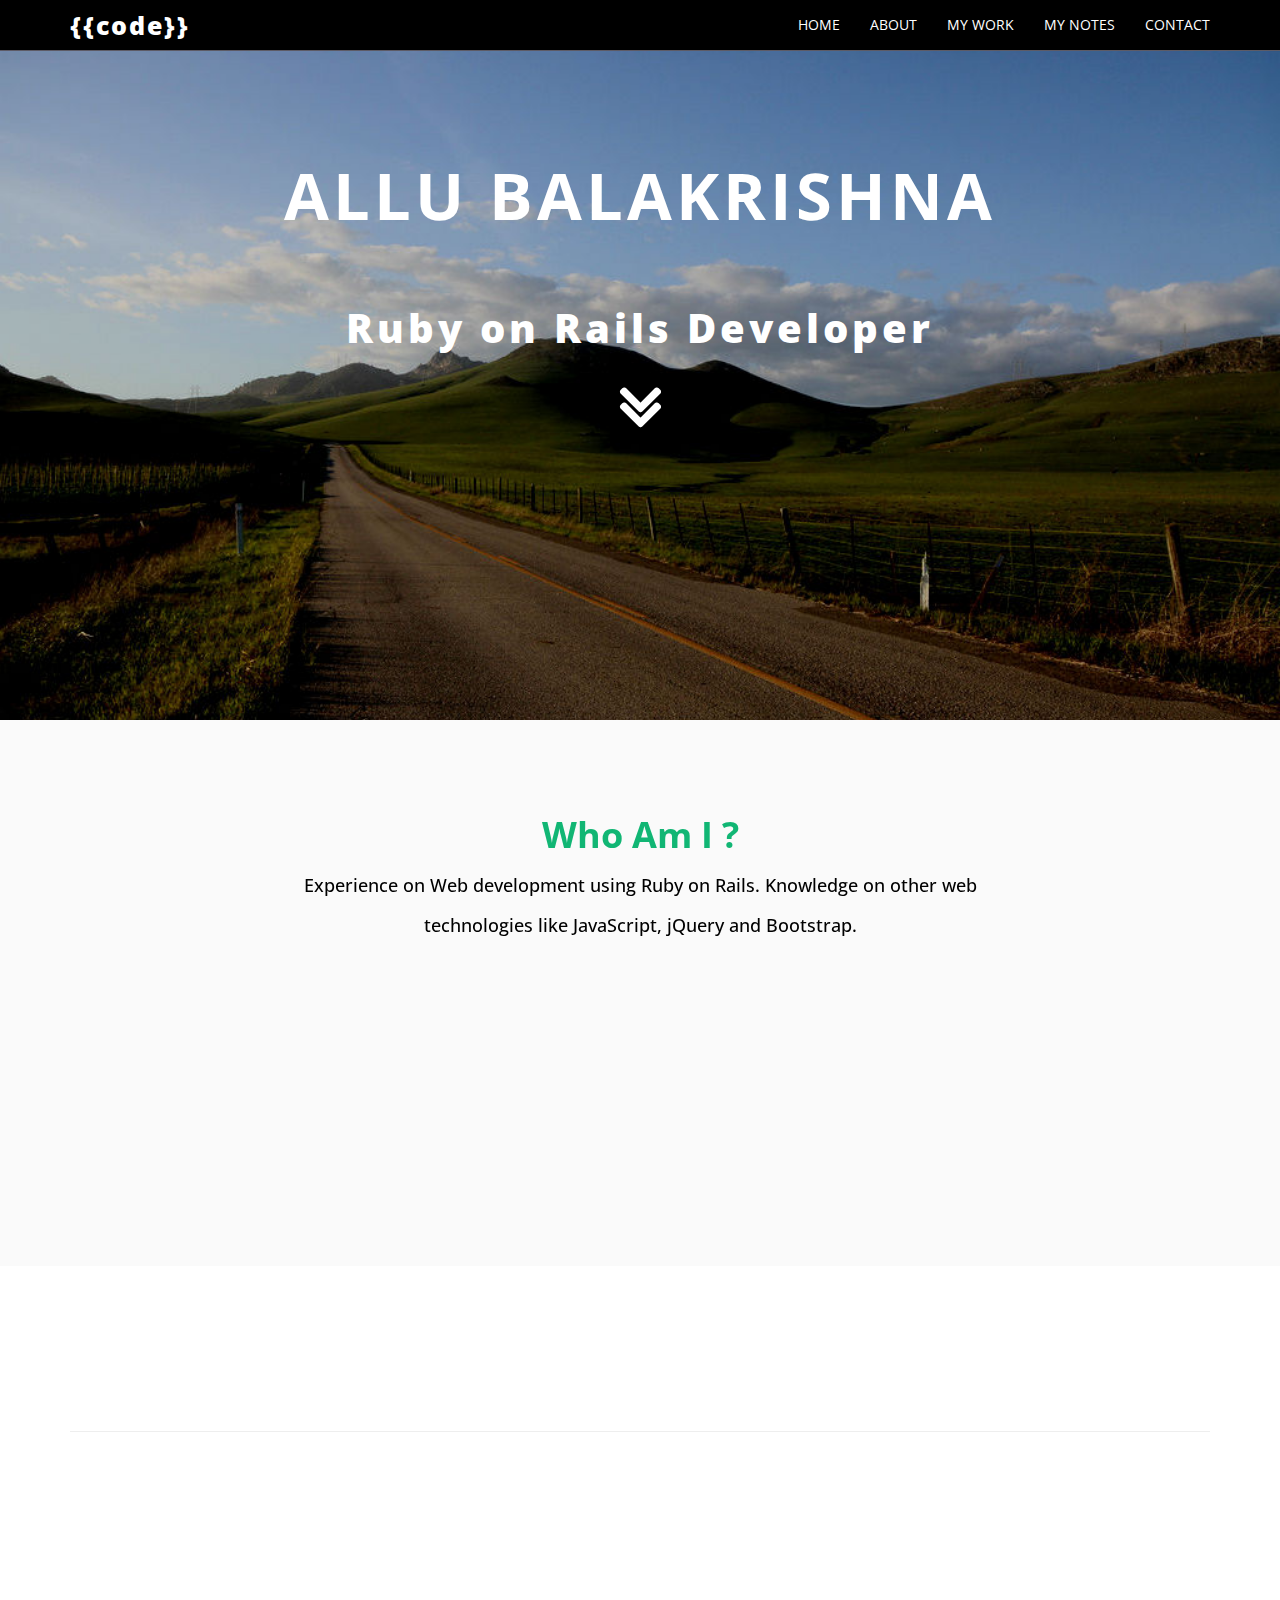
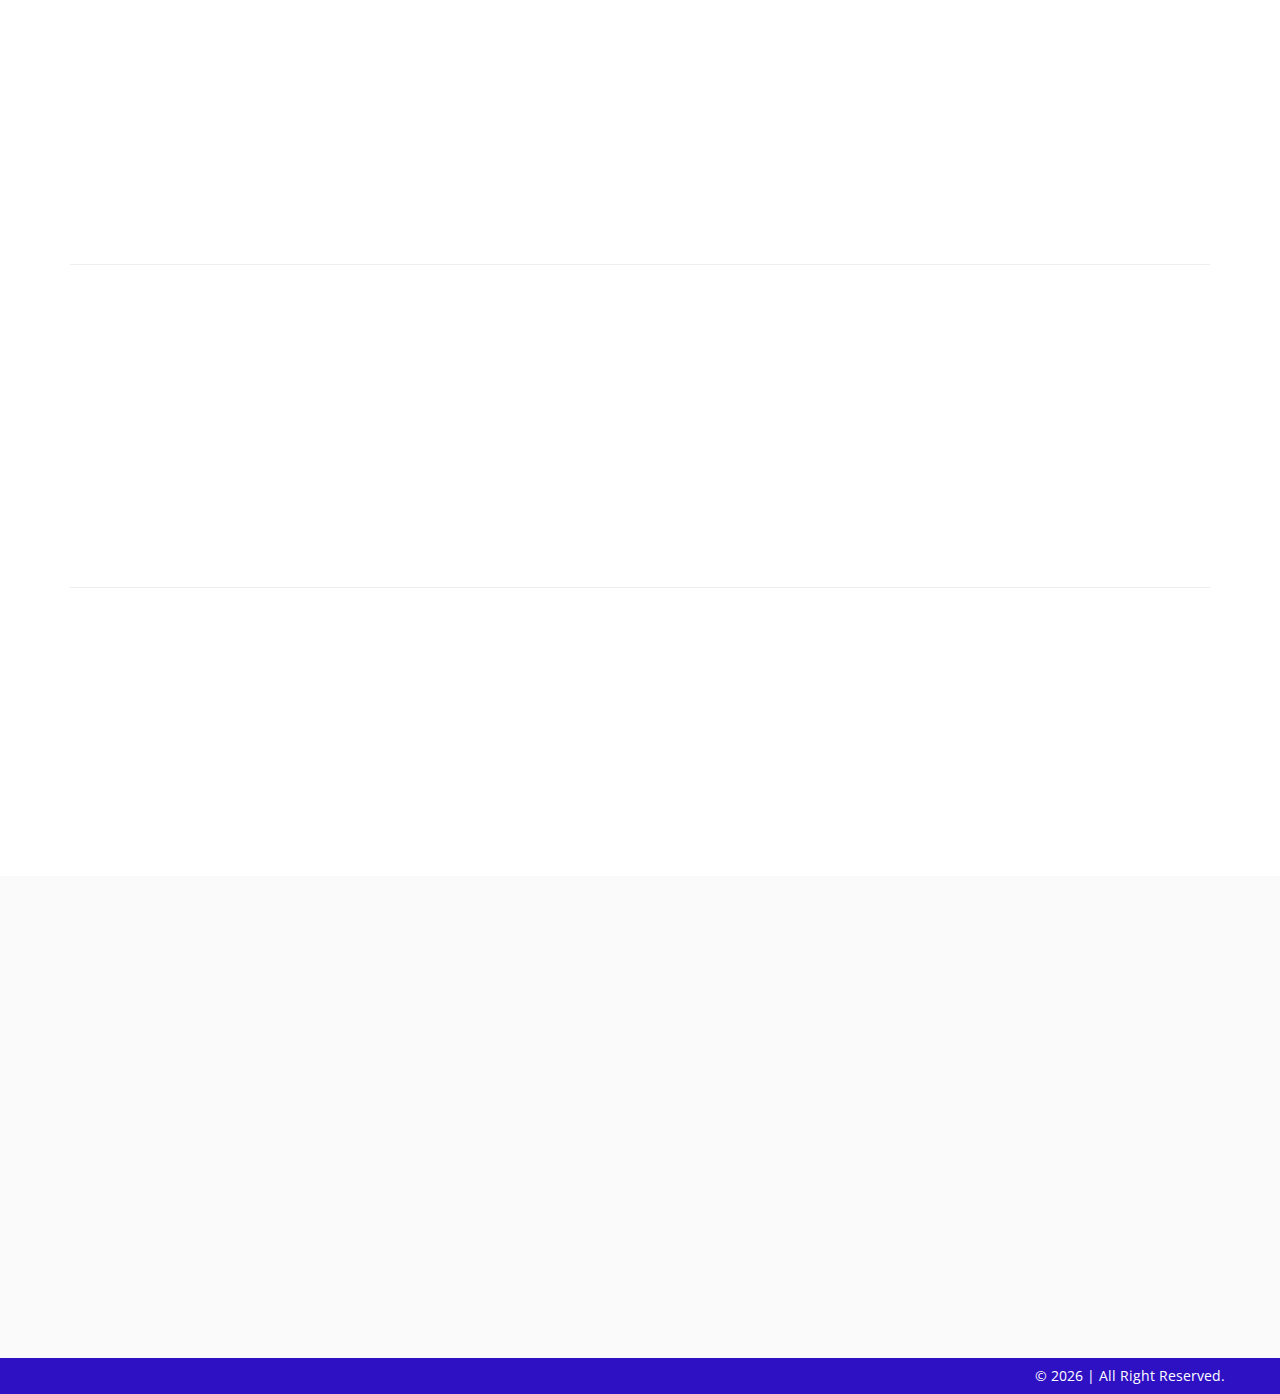
<file: index.html>
<!DOCTYPE html>
<!--[if lt IE 7 ]><html class="ie ie6" lang="en"> <![endif]-->
<!--[if IE 7 ]><html class="ie ie7" lang="en"> <![endif]-->
<!--[if IE 8 ]><html class="ie ie8" lang="en"> <![endif]-->
<!--[if (gte IE 9)|!(IE)]><!-->
<html lang="en">
<!--<![endif]-->
<!-- HEAD SECTION -->
<head>
    <meta charset="utf-8">
    <meta name="viewport" content="width=device-width, initial-scale=1, maximum-scale=1">
    <meta name="description" content="">
    <meta name="author" content="">
    <!--[if IE]>
    <meta http-equiv="X-UA-Compatible" content="IE=edge,chrome=1">
    <![endif]-->
    <title>Allu Balakrishna</title>
    <!--GOOGLE FONT -->
    <link href='http://fonts.googleapis.com/css?family=Open+Sans' rel='stylesheet' type='text/css'>
    <!--BOOTSTRAP MAIN STYLES -->
    <link href="assets/css/bootstrap.css" rel="stylesheet" />
    <!--FONTAWESOME MAIN STYLE -->
    <link href="assets/css/font-awesome.min.css" rel="stylesheet" />
    <!--CUSTOM STYLE -->
    <link href="assets/css/style.css" rel="stylesheet" />
    <!-- HTML5 shim and Respond.js IE8 support of HTML5 elements and media queries -->
    <!--[if lt IE 9]>
    <script src="https://oss.maxcdn.com/libs/html5shiv/3.7.0/html5shiv.js"></script>
    <script src="https://oss.maxcdn.com/libs/respond.js/1.3.0/respond.min.js"></script>
    <![endif]-->
</head>
<!--END HEAD SECTION -->
<body>
<!-- NAV SECTION -->
<div class="navbar navbar-inverse navbar-fixed-top">
    <div class="container">
        <div class="navbar-header">
            <button type="button" class="navbar-toggle" data-toggle="collapse" data-target=".navbar-collapse">
                <span class="icon-bar"></span>
                <span class="icon-bar"></span>
                <span class="icon-bar"></span>
            </button>
            <a class="navbar-brand" href="#">{{code}}</a>
        </div>
        <div class="navbar-collapse collapse">
            <ul class="nav navbar-nav navbar-right">
                <li><a href="#header-section">HOME</a></li>
                <li><a href="#about-section">ABOUT</a></li>
                <li><a href="#products-section">MY WORK</a></li>
                <li><a href="my_notes.html">MY NOTES</a></li>
                <li><a href="#contact-section">CONTACT</a></li>
            </ul>
        </div>

    </div>
</div>
<!--END NAV SECTION -->
<!-- HEADER SECTION -->
<div id="header-section">
    <div class="container">
        <div class="row centered">
            <div class="col-md-8 col-md-offset-2">
                <h1><strong> ALLU BALAKRISHNA</strong>

                </h1>
                <br /> <br /> <br />
                <h2> Ruby on Rails Developer</h2>
                <br />
                <a href="#about-section">  <i class="fa fa-angle-double-down fa-5x down-icon"></i> </a>
            </div>
        </div>
    </div>
</div>
<!--END HEADER SECTION -->
<!--ABOUT SECTION -->
<div id="about-section" >
    <div class="container" >
        <div class="row main-top-margin text-center">
            <div class="col-md-8 col-md-offset-2 " data-scrollreveal="enter top and move 100px, wait 0.3s">
                <h1>Who Am I ?</h1>
                <h4>
                    Experience on Web development using Ruby on Rails. Knowledge on other web technologies like JavaScript, jQuery and
                    Bootstrap.
                </h4>
            </div>
        </div>
        <!-- ./ Main Heading-->
        <div class="row main-low-margin text-center">
            <div class="col-md-3 " data-scrollreveal="enter left and move 100px, wait 0.4s">
                <img class="img-circle" src="assets/img/team/pic.jpg" alt="">
                <h4><strong>BALAKRISHNA</strong> </h4>
                <!--<p>-->
                <!--Lorem ipsum dolor sit amet, consectetur adipiscing elit.-->
                <!--Curabitur nec nisl odio.-->
                <!--</p>-->
                <p>
                    <a href="#"><i class="fa fa-facebook-square fa-2x color-facebook"></i></a>
                    <a href="#"><i class="fa fa-twitter-square fa-2x color-twitter"></i></a>
                    <a href="#"><i class="fa fa-linkedin-square fa-2x color-linkedin"></i></a>
                </p>

            </div>

            <div class="col-md-7 col-sm-7 col-md-offset-1  text-justify" data-scrollreveal="enter right and move 100px, wait 0.4s">
                <!--<h3> Lorem ipsum dolor sit amet Riopsh</h3>-->
                <!--<p>-->
                <!--Lorem ipsum dolor sit amet, consectetur adipiscing elit.-->
                <!--Curabitur nec nisl odio. Mauris vehicula at nunc id posuere.-->
                <!--Lorem ipsum dolor sit amet, consectetur adipiscing elit.-->
                <!--Curabitur nec nisl odio. Mauris vehicula at nunc id posuere.-->
                <!--Lorem ipsum dolor sit amet, consectetur adipiscing elit.-->
                <!--Lorem ipsum dolor sit amet, consectetur adipiscing elit.-->
                <!--Curabitur nec nisl odio. Mauris vehicula at nunc id posuere.-->

                <!--</p>-->
                <!--<p>-->
                <!--Lorem ipsum dolor sit amet, consectetur adipiscing elit.-->
                <!--Curabitur nec nisl odio. Mauris vehicula at nunc id posuere.-->
                <!--Lorem ipsum dolor sit amet, consectetur adipiscing elit.-->
                <!--Curabitur nec nisl odio. Mauris vehicula at nunc id posuere.-->

                <!--</p>-->
            </div>
        </div>
        <!-- ./ Row Content-->
    </div>
</div>
<!-- END ABOUT SECTION -->


<!--WORK/PRODUCTS SECTION -->
<div id="products-section" >
    <div class="container" >
        <div class="row main-top-margin text-center" data-scrollreveal="enter top and move 100px, wait 0.3s">
            <div class="col-md-8 col-md-offset-2 ">
                <h1>My Work</h1>
                <!--<h4>-->
                <!--Please check the links below.-->
                <!--<br>-->
                <!--</h4>-->
                <!--<ul>-->
                <!--<li><a href="http://www.dittotv.com" target="_blank">dittoTV</a></li><br>-->
                <!--<li><a href="http://www.go.zliving.com" target="_blank">Zliving</a></li><br>-->
                <!--<li><a href="http://www.dishonline.in" target="_blank">dishOnline</a></li><br>-->
                <!--</ul>-->
            </div>
        </div>
        <!-- ./ Main Heading-->
        <hr />
        <div class="row main-low-margin" >
            <div class="col-md-10  col-md-offset-1 ">
                <div class="col-md-4 col-sm-4" data-scrollreveal="enter left and move 100px, wait 0.8s">
                    <!--<img src="assets/img/product/prd1.png" alt="">-->
                </div>
                <div class="col-md-8 " data-scrollreveal="enter right and move 100px, wait 0.4s">
                    <h4 >  <strong class="color-red">dittoTV </strong></h4>
                    <p>
                        dittoTV is India’s first over-the- top (OTT) TV distribution platform offering LIVE TV and On Demand Content
                        to end consumers on their mobile phones, tablets, laptops, desktops, entertainment boxes and connected TVs.
                        dittoTV is available across the globe. Ditto TV hosts 105 LIVE TV channels and over 10,000 hours of TV Shows, Videos and Movies. dittoTV offers features such as an elaborative electronic program guide, a content recommendation engine, an elegant user
                        interface, multicurrency payment option and free cash-on- delivery service, all of which will be integral to enhancing
                        the user experience.
                    </p>
                    <a href="http://www.dittotv.com" target="_blank" class="btn btn-success" >See Live</a>
                </div>
            </div>

        </div>
        <!-- ./ Row Content-->
        <hr />
        <div class="row main-low-margin bottam-pad" >

            <div class="col-md-10  col-md-offset-1 ">
                <div class="col-md-8 " data-scrollreveal="enter left and move 100px, wait 0.4s">
                    <h4 >  <strong class="color-red">Zliving </strong></h4>
                    <p>
                        Z Living Go is the leading online subscription service that makes it easy to stream a range of wellness
                        content. Z Living Go members can instantly watch the live HD channel &amp; on-demand TV episodes streamed to their
                        devices and computers.
                    </p>
                    <a href="http://www.origin.go.zliving.com" target="_blank" class="btn btn-success" > See Live </a>
                </div>
                <div class="col-md-4 " data-scrollreveal="enter right and move 100px, wait 0.4s">
                    <!--<img class="img-margin-product" src="assets/img/product/prd1.png" alt="">-->
                </div>
            </div>
        </div>
        <hr />
        <div class="col-md-10  col-md-offset-1 ">
            <div class="col-md-4 col-sm-4" data-scrollreveal="enter left and move 100px, wait 0.8s">
                <!--<img src="assets/img/product/prd1.png" alt="">-->
            </div>
            <div class="col-md-8 " data-scrollreveal="enter right and move 100px, wait 0.4s">
                <h4 >  <strong class="color-red">dishOnline </strong></h4>
                <p>
                    dishOnline is a premium Online Video Streaming service exclusively for the dishTV subscribers with 50+ LIVE
                    channels, movies and much more. Access your personal TV with dishOnline, anytime, anywhere - be it on your mobile,
                    tablet, computer and all other internet-enabled devices. Empowering you with instant access to the world of news,
                    entertainment, sports, movies and more..
                </p>
                <a href="http://www.dishonline.in" target="_blank" class="btn btn-success" > See Live </a>
            </div>
            <div class="col-md-4 " data-scrollreveal="enter right and move 100px, wait 0.4s">
                <!--<img class="img-margin-product" src="assets/img/product/prd1.png" alt="">-->
            </div>
        </div>
    </div>
    <!-- ./ Row Content-->
</div>
</div>
<!--END WORK/PRODUCTS SECTION -->
<!--CONTACT SECTION -->
<div id="contact-section">
    <div class="container" >
        <div class="row main-top-margin text-center">
            <div class="col-md-8 col-md-offset-2 " data-scrollreveal="enter top and move 100px, wait 0.3s">
                <h1>Contact</h1>
                <h4>
                    <!--Lorem ipsum dolor sit amet, consectetur adipiscing elit.-->
                    <!--Lorem ipsum dolor sit amet, consectetur adipiscing elit.-->
                    <!--Curabitur nec nisl odio. Mauris vehicula at nunc id posuere.-->
                </h4>
            </div>
        </div>
        <!-- ./ Main Heading-->
        <div class="row">
            <div class="col-md-12  col-sm-12 ">
                <div class="col-md-6  " data-scrollreveal="enter left and move 100px, wait 0.4s">
                    <h3> My Work Location</h3>
                    <hr />
                    <p>
                        Bangalore<br>
                        Karnataka<br>
                        India
                    </p>

                </div>
                <div class="col-md-6  " data-scrollreveal="enter right and move 100px, wait 0.4s">
                    <h3>Drop a Line</h3>
                    <hr />
                    <form>
                        <div class="row">
                            <div class="col-md-6 ">
                                <div class="form-group">
                                    <input type="text" class="form-control" required="required" placeholder="Name">
                                </div>
                            </div>
                            <div class="col-md-6">
                                <div class="form-group">
                                    <input type="text" class="form-control" required="required" placeholder="Email address">
                                </div>
                            </div>
                        </div>
                        <div class="row">
                            <div class="col-md-6 ">
                                <div class="form-group">
                                    <input type="text" class="form-control" required="required" placeholder="Subject">
                                </div>
                            </div>
                            <div class="col-md-6 ">
                                <div class="form-group">
                                    <input type="text" class="form-control"  placeholder="Ref. (IF any)">
                                </div>
                            </div>
                        </div>
                        <div class="row">
                            <div class="col-md-12 ">
                                <div class="form-group">
                                    <textarea name="message" id="message" required="required" class="form-control" rows="3"  placeholder="Message"></textarea>
                                </div>
                                <div class="form-group">
                                    <button type="submit" class="btn btn-primary">Submit Request</button>
                                </div>
                            </div>
                        </div>
                    </form>
                </div>
            </div>
        </div>
        <!-- ./ Row Content-->
    </div>
</div>
<!--END CONTACT SECTION -->
<!--FOOTER SECTION -->

<div id="footer">
    <div class="container">
        <div class="row ">
            &copy; <span></span>  | All Right Reserved.
        </div>
    </div>
</div>

<!--END FOOTER SECTION -->
<!-- JAVASCRIPT FILES PLACED AT THE BOTTOM TO REDUCE THE LOADING TIME  -->
<!-- CORE JQUERY LIBRARY -->
<script src="assets/js/jquery.js"></script>
<!-- CORE BOOTSTRAP LIBRARY -->
<script src="assets/js/bootstrap.min.js"></script>
<!-- SCROLL REVEL LIBRARY FOR SCROLLING ANIMATIONS-->
<script src="assets/js/scrollReveal.js"></script>
<!-- CUSTOM SCRIPT-->
<script src="assets/js/custom.js"></script>
</body>
</html>

<script>
    jQuery(function(){
        jQuery("#footer span").text(new Date().getFullYear());
    });
</script>
</file>
<file: assets/css/style.css>
/*=============================================================
    Authour URI: www.binarytheme.com
    License: Commons Attribution 3.0

    http://creativecommons.org/licenses/by/3.0/

    100% To use For Personal And Commercial Use.
    IN EXCHANGE JUST GIVE US CREDITS AND TELL YOUR FRIENDS ABOUT US
   
    ========================================================  */
/* ===========================================================
   GENERAL STYLES   
   ============================================================*/
body {
   font-family:'Open Sans', sans-serif;
    font-weight: 400;
    font-size: 14px;
    color: #000;   
    margin-top: 40px;
    line-height:16px;
}

h1, h2, h3, h4, h5, h6 {
      font-family:'Open Sans', sans-serif;
    font-weight: 500;
   line-height:40px;
   
}

h1 {
    color:#11B674;
    font-weight: 700;
}
.text-center {
    text-align: center; 
}

.main-top-margin {
     margin-top: 75px;
}
.main-low-margin {
     margin-top: 55px;
}

a,a:hover {
    text-decoration:none;
}

p {
    line-height: 30px;
    margin-bottom: 23px;
}

.img-margin-product {
    margin-top:30px;
}
.bottam-pad {
     padding-bottom:40px;
}
.text-justify {
    text-align:justify;
}
/* ==========================================================================
   COLOR CODES
   ========================================================================== */

.color-red {
    color:#ff0000;
}

.color-green {
    color:#07BB00;
}

.color-light-blue {
    color:#BB00BB;
}

.color-blue {
    color:#0052FF;
}
.color-brown {
    color:#EB8F2D;
}
.color-black {
    color:#000000;
}

/* ==========================================================================
   HEADER SECTION
   ========================================================================== */

#header-section {
	background: url(../img/header.jpg) no-repeat center top;
	margin-top: -20px;
	padding-top:20px;
	text-align:center;
	background-position: center center;
	min-height: 700px;
	width: 100%;	
    -webkit-background-size: 100%;
    -moz-background-size: 100%;
    -o-background-size: 100%;
    background-size: 100%;
    -webkit-background-size: cover;
    -moz-background-size: cover;
    -o-background-size: cover;
    background-size: cover;
}

#header-section h1 {
	margin-top: 120px;
	color: white;
	font-size: 65px;
	font-weight: 900;
	letter-spacing: 4px;
    line-height:70px;
}

#header-section h2 {
	color: white;
	font-size: 40px;
	font-weight: 900;
	letter-spacing: 4px;
}
.down-icon {
     color:white;
    font-weight:900;
}
/* ==========================================================================
   ABOUT SECTION
   ========================================================================== */

#about-section {
    background-color: #FAFAFA;
   
}


/*==========================================
   SOCIAL ICON STYLES
    =====================================================*/

.color-facebook {
    color:#3B5998;
}
.color-twitter {
     color:#00aced;
}
.color-google-plus {
     color:#dd4b39;
}
.color-linkedin {
     color:#007bb6;
}
.color-pinterest {
     color:#cb2027;
}
/* ===========================================================
   BOOTSTRAP ELEMENTS CHANGES   
   ============================================================*/
.navbar {
	font-size: 14px;
}

.navbar-inverse {
	background: #000000;
border-color: #5D5B66;
}

.navbar-inverse .navbar-nav > .active > a {
	background: #ffffff;
}

.navbar-inverse .navbar-brand {
	color: #ffffff;
	font-weight: bolder;
	font-size: 25px;
    font-weight:900;
	letter-spacing: 2px;
}
.navbar-inverse :hover .navbar-brand:hover {
	color: #ffffff;	
}
.navbar-inverse .navbar-nav > li > a {
color: #FFFFFF;
}

/* ==========================================================================
   CONTACT SECTION
   ========================================================================== */

#contact-section {
    background-color: #FAFAFA;
}
/* ==========================================================================
   FOOTER SECTION
   ========================================================================== */
   

#footer {
    background-color: #2F11C4; 
    color: #fff; 
    text-align: right; 
    padding: 10px 30px 10px 30px;
}
</file>
